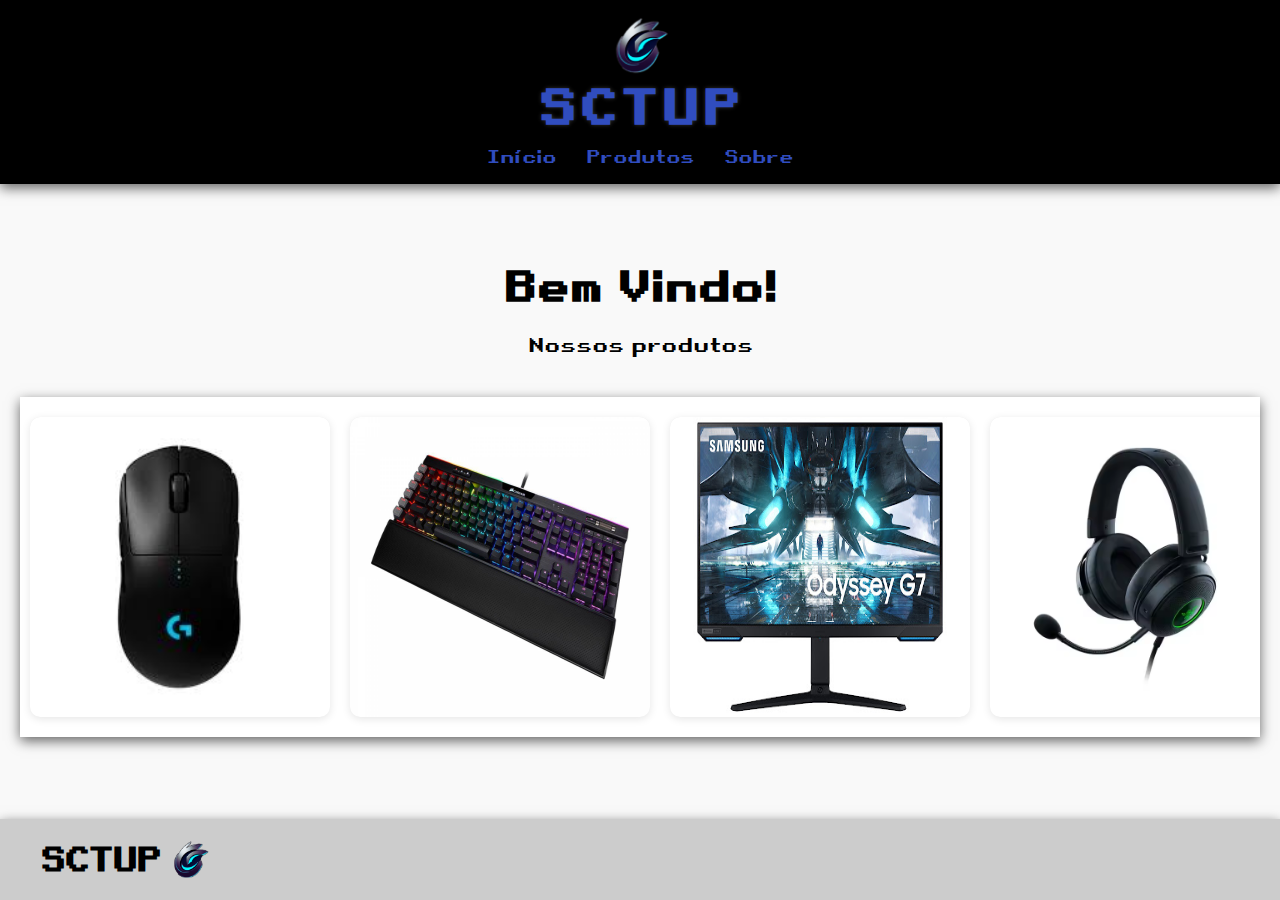
<file: index.html>
<!DOCTYPE html>
<html lang="pt-BR">
<head>
    <meta charset="UTF-8">
    <meta name="viewport" content="width=device-width, initial-scale=1.0">
    <link rel="stylesheet" href="../css/style.css">
    <title>SCTUP - Loja de Produtos</title>
</head>
<body>
    <header>
        <img src="../imagens/SCTUP-removebg-preview_waifu2x_art_noise3_scale (2).png" alt="Logo" class="logo"><br>
        <h1>SCTUP</h1>
        <nav>
            <a href="index.html">Início</a>
            <a href="./html/cadastrar.html">Produtos</a>
            <a href="./html/sobre.html">Sobre</a>
        </nav>
    </header>
    <main>
        <h2>Bem Vindo!</h2>
        <p>Nossos produtos</p>
        <div class="carousel-wrapper">
            <div class="carousel">
                <div class="grid-container">
                  
                    <div class="grid-item"><img src="./imagens/Logitech G Pro Wireless.jpg" alt=""></div>
                    <div class="grid-item"><img src="./imagens/Corsair K95 RGB Platinum.jpg" alt=""></div>
                    <div class="grid-item"><img src="./imagens/Monitor Samsung Odyssey G7.jpg" alt=""></div>
                    <div class="grid-item"><img src="./imagens/Razer Kraken V3.avif" alt=""></div>
                    <div class="grid-item"><img src="./imagens/Logitech C920 HD Pro.jpg" alt=""></div>
                    <div class="grid-item"><img src="./imagens/HP LaserJet Pro MFP.jpg" alt=""></div>
                    <div class="grid-item"><img src="./imagens/JBL Flip 5.png" alt=""></div>
                    <div class="grid-item"><img src="./imagens/Xbox Series X Wireless.webp" alt=""></div>
                    <div class="grid-item"><img src="./imagens/HyperX Alloy FPS Pro.jpg" alt=""></div>
                    <div class="grid-item"><img src="./imagens/Logitech G640.webp" alt=""></div>
                    <div class="grid-item"><img src="./imagens/Sony WH-CH700N.avif" alt=""></div>
                    <div class="grid-item"><img src="./imagens/Elgato HD60 S.jpg" alt=""></div>
                    <div class="grid-item"><img src="./imagens/Anker 4-Port USB 3.0 Hub.jpg" alt=""></div>
                    <div class="grid-item"><img src="./imagens/Epson Perfection V600.jpg" alt=""></div>
                    
                    <div class="grid-item"><img src="./imagens/Dell D6000.jpg" alt=""></div>
               
                    <div class="grid-item"><img src="./imagens/JBL Flip 5.png" alt=""></div>
                    <div class="grid-item"><img src="./imagens/Xbox Series X Wireless.webp" alt=""></div>
                </div>
            </div>
        </div>
        <br><br>
    </main>
    <footer>
        <div class="logo-rodape">
            <h1>SCTUP</h1>
            <img src="../imagens/SCTUP-removebg-preview_waifu2x_art_noise3_scale (2).png" alt="Logo SCTUP">
        </div>
    </footer>

</body> 
</html>
</file>
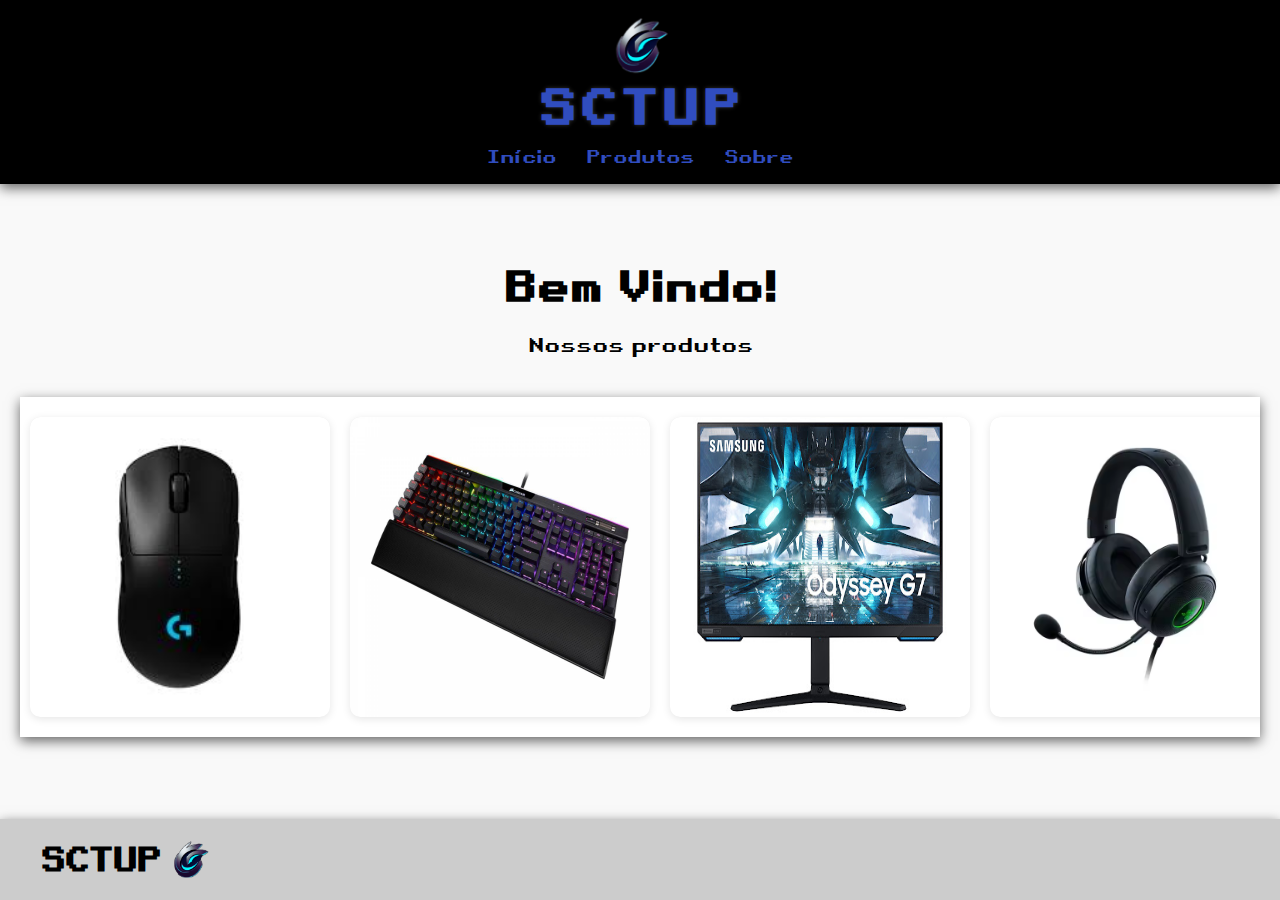
<file: html/index.html>
<!DOCTYPE html>
<html lang="pt-BR">
<head>
    <meta charset="UTF-8">
    <meta name="viewport" content="width=device-width, initial-scale=1.0">
    <link rel="stylesheet" href="../css/style.css">
    <title>SCTUP - Loja de Produtos</title>
</head>
<body>
    <header>
        <img src="../imagens/SCTUP-removebg-preview_waifu2x_art_noise3_scale (2).png" alt="Logo" class="logo"><br>
        <h1>SCTUP</h1>
        <nav>
            <a href="index.html">Início</a>
            <a href="cadastrar.html">Produtos</a>
            <a href="sobre.html">Sobre</a>
        </nav>
    </header>
    <main>
        <h2>Bem Vindo!</h2>
        <p>Nossos produtos</p>
        <div class="carousel-wrapper">
            <div class="carousel">
                <div class="grid-container">
                  
                    <div class="grid-item"><img src="../imagens/Logitech G Pro Wireless.jpg" alt=""></div>
                    <div class="grid-item"><img src="../imagens/Corsair K95 RGB Platinum.jpg" alt=""></div>
                    <div class="grid-item"><img src="../imagens/Monitor Samsung Odyssey G7.jpg" alt=""></div>
                    <div class="grid-item"><img src="../imagens/Razer Kraken V3.avif" alt=""></div>
                    <div class="grid-item"><img src="../imagens/Logitech C920 HD Pro.jpg" alt=""></div>
                    <div class="grid-item"><img src="../imagens/HP LaserJet Pro MFP.jpg" alt=""></div>
                    <div class="grid-item"><img src="../imagens/JBL Flip 5.png" alt=""></div>
                    <div class="grid-item"><img src="../imagens/Xbox Series X Wireless.webp" alt=""></div>
                    <div class="grid-item"><img src="../imagens/HyperX Alloy FPS Pro.jpg" alt=""></div>
                    <div class="grid-item"><img src="../imagens/Logitech G640.webp" alt=""></div>
                    <div class="grid-item"><img src="../imagens/Sony WH-CH700N.avif" alt=""></div>
                    <div class="grid-item"><img src="../imagens/Elgato HD60 S.jpg" alt=""></div>
                    <div class="grid-item"><img src="../imagens/Anker 4-Port USB 3.0 Hub.jpg" alt=""></div>
                    <div class="grid-item"><img src="../imagens/Epson Perfection V600.jpg" alt=""></div>
                    
                    <div class="grid-item"><img src="../imagens/Dell D6000.jpg" alt=""></div>
               
                    <div class="grid-item"><img src="../imagens/JBL Flip 5.png" alt=""></div>
                    <div class="grid-item"><img src="../imagens/Xbox Series X Wireless.webp" alt=""></div>
                </div>
            </div>
        </div>
        <br><br>
    </main>
    <footer>
        <div class="logo-rodape">
            <h1>SCTUP</h1>
            <img src="../imagens/SCTUP-removebg-preview_waifu2x_art_noise3_scale (2).png" alt="Logo SCTUP">
        </div>
    </footer>

</body> 
</html>
</file>
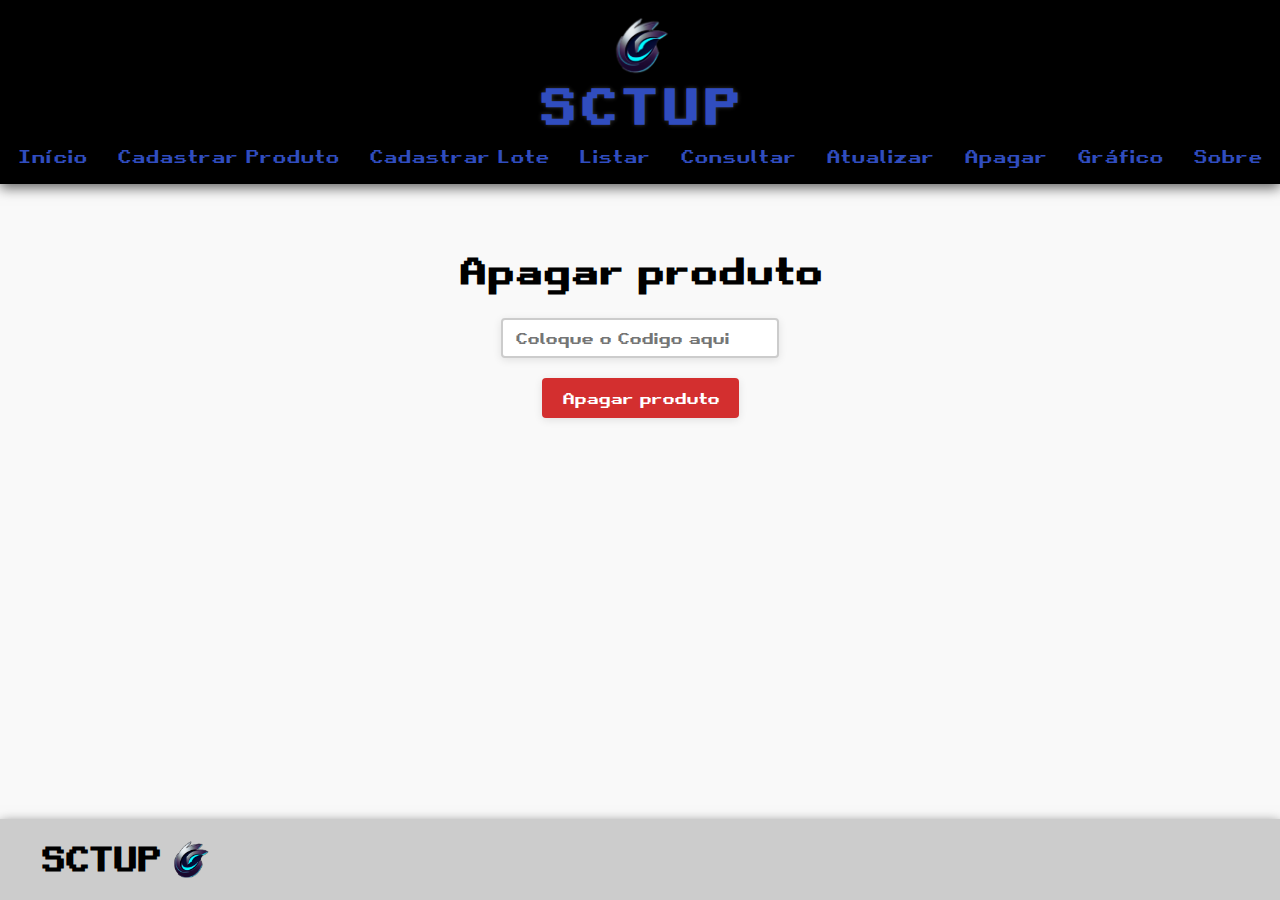
<file: html/apagar.html>
<!DOCTYPE html>
<html lang="pt-BR">
<head>
    <meta charset="UTF-8">
    <meta name="viewport" content="width=device-width, initial-scale=1.0">
    <link rel="stylesheet" href="../css/style.css">
    <script src="../js/progApagar.js"defer></script>
    <title>SCTUP - Loja de Produtos</title>
</head>
<body>
    <header>
        <img src="../imagens/SCTUP-removebg-preview_waifu2x_art_noise3_scale (2).png" alt="Logo" class="logo"><br>
        <h1>SCTUP</h1>
        <nav>
            <a href="../index.html">Início</a>
            <a href="cadastrar.html">Cadastrar Produto</a>
            <a href="cadastrarLote.html">Cadastrar Lote</a>
            <a href="listar.html">Listar</a>
            <a href="consultar.html">Consultar</a>
            <a href="atualizar.html">Atualizar</a>
            <a href="apagar.html">Apagar</a>
            <a href="grafico.html">Gráfico</a>
            <a href="sobre.html">Sobre</a>
        </nav>
    </header>
    <main>
        <label for="id" class="ida"><h1>Apagar produto</h1></label>
        <input type="number" id="id" placeholder="Coloque o Codigo aqui" class="apagar"><br><br>
        <button id="delet" class="delete">Apagar produto</button><br><br>
        <div id="res"></div>
    </main>
    <footer>
        <div class="logo-rodape">
            <h1>SCTUP</h1>
            <img src="../imagens/SCTUP-removebg-preview_waifu2x_art_noise3_scale (2).png" alt="Logo SCTUP">
        </div>
    </footer>
</body>
</html>
</file>
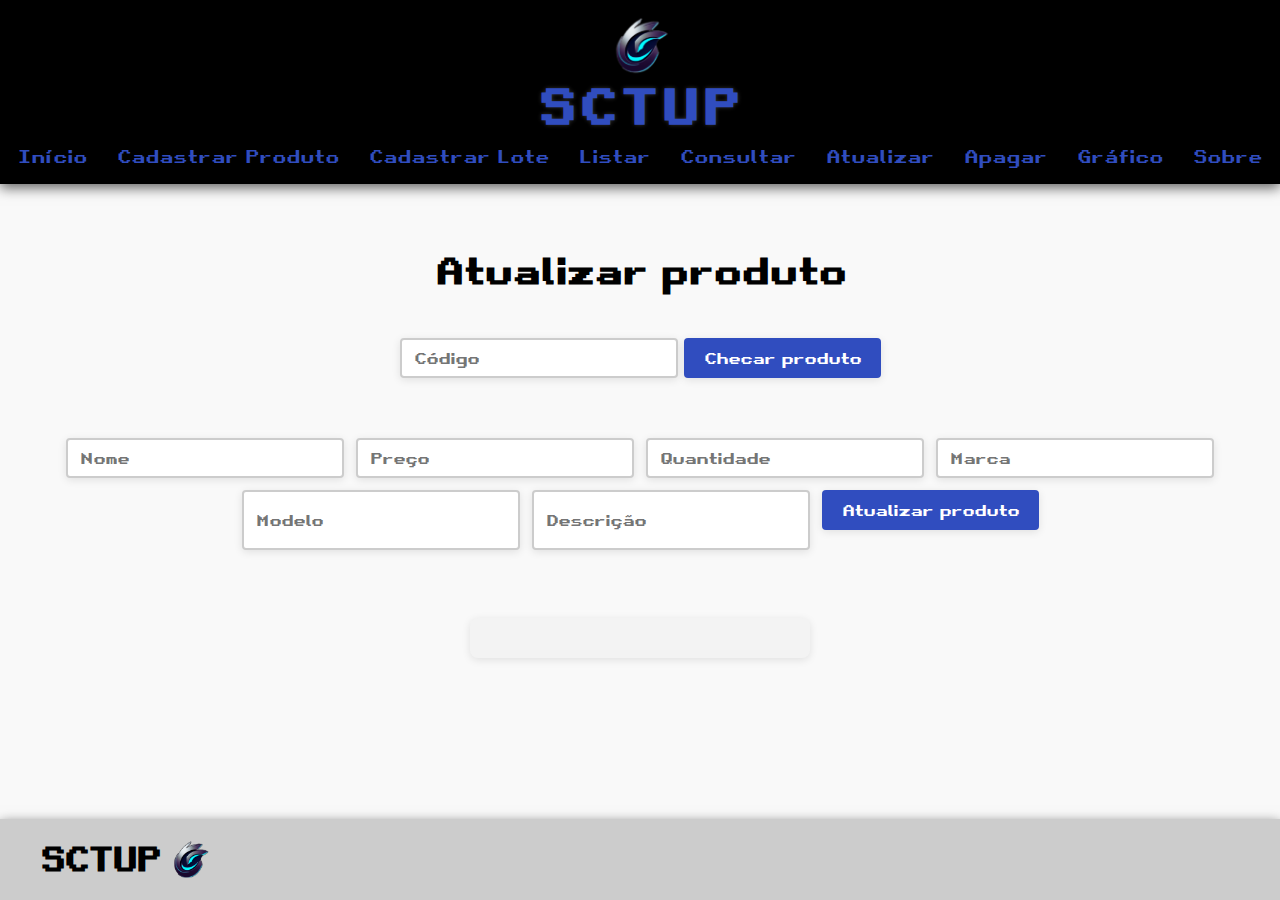
<file: html/atualizar.html>
<!DOCTYPE html>
<html lang="pt-BR">
<head>
    <meta charset="UTF-8">
    <meta name="viewport" content="width=device-width, initial-scale=1.0">
    <link rel="stylesheet" href="../css/style.css">
    <script src="../js/progAtualiza.js"defer></script>
    <title>SCTUP - Loja de Produtos</title>
</head>
<body>
    <header>
        <img src="../imagens/SCTUP-removebg-preview_waifu2x_art_noise3_scale (2).png" alt="Logo" class="logo"><br>
        <h1>SCTUP</h1>
        <nav>
            <a href="../index.html">Início</a>
            <a href="cadastrar.html">Cadastrar Produto</a>
            <a href="cadastrarLote.html">Cadastrar Lote</a>
            <a href="listar.html">Listar</a>
            <a href="consultar.html">Consultar</a>
            <a href="atualizar.html">Atualizar</a>
            <a href="apagar.html">Apagar</a>
            <a href="grafico.html">Gráfico</a>
            <a href="sobre.html">Sobre</a>
        </nav>
    </header>
    <main>
        <h1>Atualizar produto</h1>
        <br>
        <div id="ladoum">
        <input type="text" id="codpro" placeholder="Código">
        <button id="checarpro">Checar produto</button>
    </div>
    <br><br>
    <div id="ladodois">
        <input type="text" id="nompro" placeholder="Nome">
        <input type="text" id="precopro" placeholder="Preço">
        <input type="text" id="quantpro" placeholder="Quantidade">
        <input type="text" id="marcapro" placeholder="Marca">
        <input type="text" id="modpro" placeholder="Modelo">
        <input type="text" id="descpro" placeholder="Descrição">
        <button id="atualizarpro">Atualizar produto</button>
    </div>
    <div id="resatualizar"></div><br>
    <div class="preview-box" id="res">
    </main>
    <footer>
        <div class="logo-rodape">
            <h1>SCTUP</h1>
            <img src="../imagens/SCTUP-removebg-preview_waifu2x_art_noise3_scale (2).png" alt="Logo SCTUP">
        </div>
    </footer>
</body>
</html>
</file>
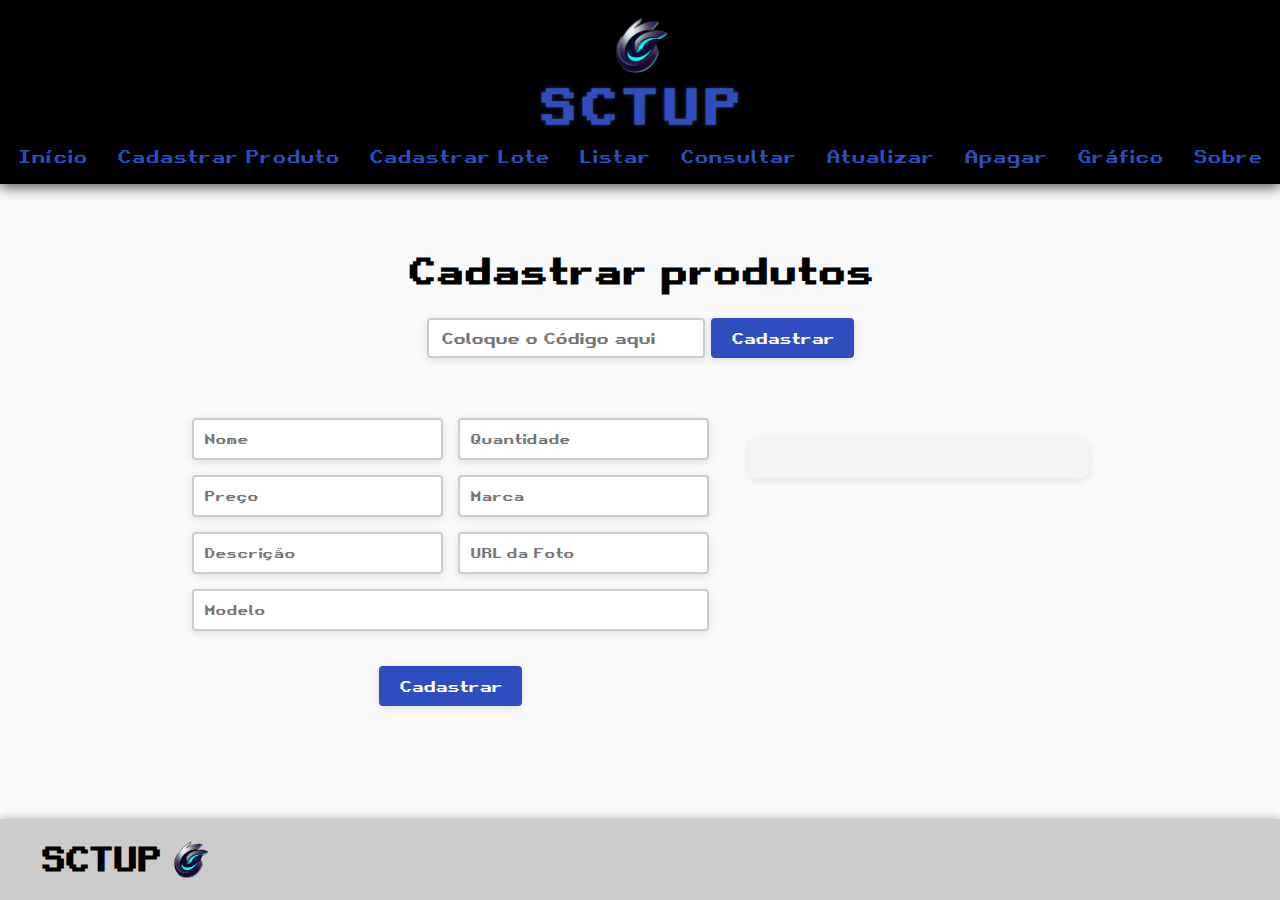
<file: html/cadastrar.html>
<!DOCTYPE html>
<html lang="pt-BR">
<head>
    <meta charset="UTF-8">
    <meta name="viewport" content="width=device-width, initial-scale=1.0">
    <link rel="stylesheet" href="../css/style.css">
    <script src="../js/progCadastrar.js"defer></script>
    <title>SCTUP - Loja de Produtos</title>
</head>
<body>
    <header>
        <img src="../imagens/SCTUP-removebg-preview_waifu2x_art_noise3_scale (2).png" alt="Logo" class="logo"><br>
        <h1>SCTUP</h1>
        <nav>
          <a href="../index.html">Início</a>
          <a href="cadastrar.html">Cadastrar Produto</a>
          <a href="cadastrarLote.html">Cadastrar Lote</a>
          <a href="listar.html">Listar</a>
          <a href="consultar.html">Consultar</a>
          <a href="atualizar.html">Atualizar</a>
          <a href="apagar.html">Apagar</a>
          <a href="grafico.html">Gráfico</a>
          <a href="sobre.html">Sobre</a>
      </nav>
    </header>
    <main>
        <h1>Cadastrar produtos</h1>


        <div style="margin-bottom: 30px; text-align: center;">
          <input type="number" id="id" placeholder="Coloque o Código aqui" class="consultar">
          <button id="cadastrarId" class="consultar">Cadastrar</button>
        </div>

        <div id="container-cadastro">

          <div class="formulario">
            <div class="linha-inputs">
              <input type="text" id="nompro" placeholder="Nome">
              <input type="number" id="quantproEl" placeholder="Quantidade">
            </div>
            <div class="linha-inputs">
              <input type="number" id="precoproEl" placeholder="Preço">
              <input type="text" id="marcapro" placeholder="Marca">
            </div>
            <div class="linha-inputs">
              <input type="text" id="descpro" placeholder="Descrição">
              <input type="text" id="fotourl" placeholder="URL da Foto">
            </div>
            <div class="linha-inputs">      
              <input type="text" id="modpro" placeholder="Modelo">
            </div>
            <div class="botao-container">
              <button id="cadastrarCheck">Cadastrar</button>
            </div>
          </div>
   
          <div class="preview-box" id="res">

          </div>
    </main>
    <footer>
        <div class="logo-rodape">
            <h1>SCTUP</h1>
            <img src="../imagens/SCTUP-removebg-preview_waifu2x_art_noise3_scale (2).png" alt="Logo SCTUP">
        </div>
    </footer>
</body>
</html>
</file>
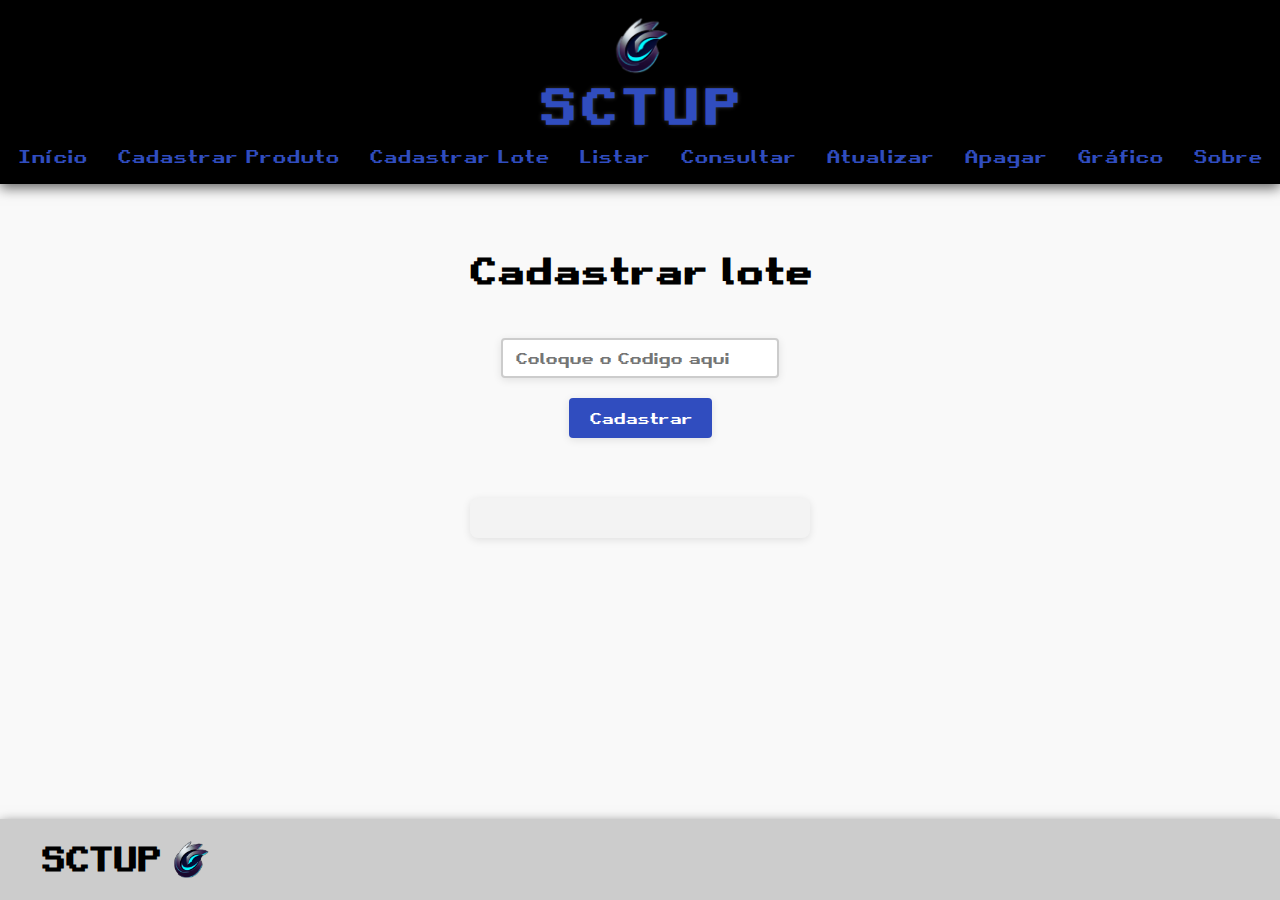
<file: html/cadastrarLote.html>
<!DOCTYPE html>
<html lang="pt-BR">
<head>
    <meta charset="UTF-8">
    <meta name="viewport" content="width=device-width, initial-scale=1.0">
    <link rel="stylesheet" href="../css/style.css">
    <script src="../js/progCadastrarLote.js"defer></script>
    <title>SCTUP - Loja de Produtos</title>
</head>
<body>
    <header>
        <img src="../imagens/SCTUP-removebg-preview_waifu2x_art_noise3_scale (2).png" alt="Logo" class="logo"><br>
        <h1>SCTUP</h1>
        <nav>
            <a href="../index.html">Início</a>
            <a href="cadastrar.html">Cadastrar Produto</a>
            <a href="cadastrarLote.html">Cadastrar Lote</a>
            <a href="listar.html">Listar</a>
            <a href="consultar.html">Consultar</a>
            <a href="atualizar.html">Atualizar</a>
            <a href="apagar.html">Apagar</a>
            <a href="grafico.html">Gráfico</a>
            <a href="sobre.html">Sobre</a>
        </nav>
    </header>
    <main>
        <label for="id" class="cadastrarId"><h1>Cadastrar lote</h1></label><br>
        <input type="number" id="id" placeholder="Coloque o Codigo aqui" class="consultar"><br><br>
        <button id="cadastrarId" class="consultar">Cadastrar</button><br><br>
        </div>
        <div class="preview-box" id="res">
    </main>
    <footer>
        <div class="logo-rodape">
            <h1>SCTUP</h1>
            <img src="../imagens/SCTUP-removebg-preview_waifu2x_art_noise3_scale (2).png" alt="Logo SCTUP">
        </div>
    </footer>

</body>
</html>
</file>
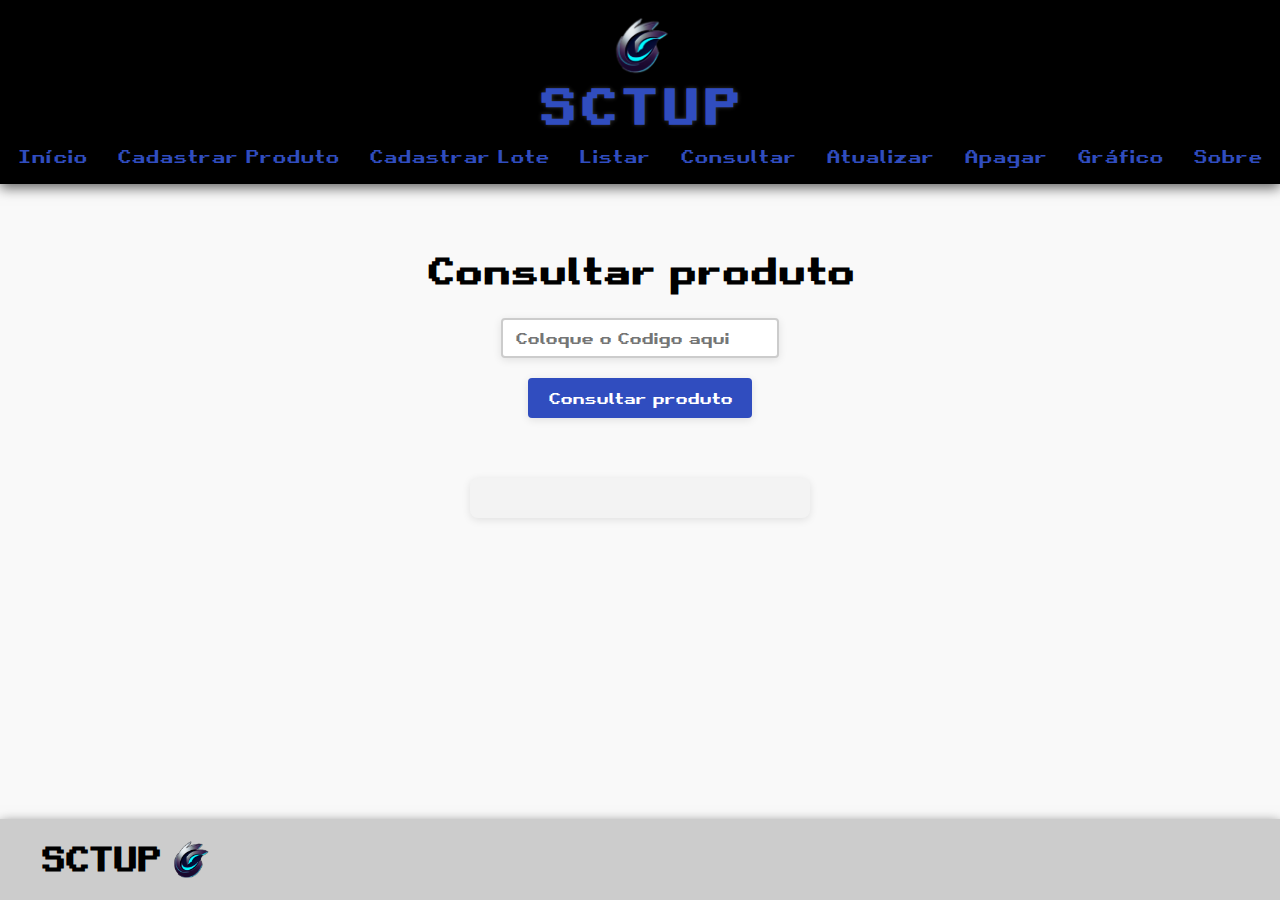
<file: html/consultar.html>
<!DOCTYPE html>
<html lang="pt-BR">
<head>
    <meta charset="UTF-8">
    <meta name="viewport" content="width=device-width, initial-scale=1.0">
    <link rel="stylesheet" href="../css/style.css">
    <script src="../js/progConsultar.js"defer></script>
    <title>SCTUP - Loja de Produtos</title>
</head>
<body>
    <header>
        <img src="../imagens/SCTUP-removebg-preview_waifu2x_art_noise3_scale (2).png" alt="Logo" class="logo"><br>
        <h1>SCTUP</h1>
        <nav>
            <a href="../index.html">Início</a>
            <a href="cadastrar.html">Cadastrar Produto</a>
            <a href="cadastrarLote.html">Cadastrar Lote</a>
            <a href="listar.html">Listar</a>
            <a href="consultar.html">Consultar</a>
            <a href="atualizar.html">Atualizar</a>
            <a href="apagar.html">Apagar</a>
            <a href="grafico.html">Gráfico</a>
            <a href="sobre.html">Sobre</a>
        </nav>
    </header>
    <main>
        <label for="id" class="consultar"><h1>Consultar produto</h1></label>
        <input type="number" id="id" placeholder="Coloque o Codigo aqui" class="consultar"><br><br>
        <button id="consultar" class="consultar">Consultar produto</button><br><br>
        <div class="preview-box" id="res">
    </main>
    <footer>
        <div class="logo-rodape">
            <h1>SCTUP</h1>
            <img src="../imagens/SCTUP-removebg-preview_waifu2x_art_noise3_scale (2).png" alt="Logo SCTUP">
        </div>
    </footer>

</body>
</html>
</file>
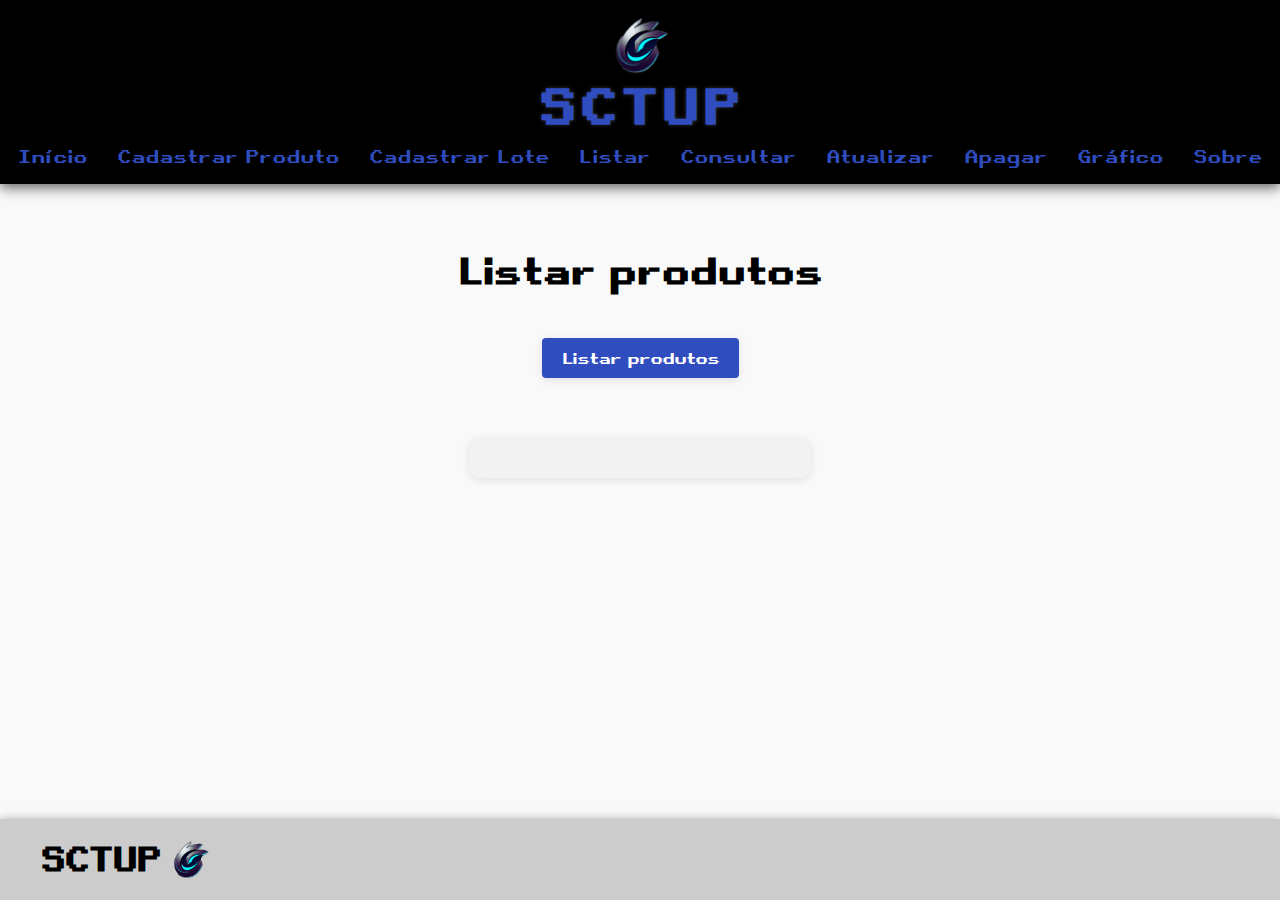
<file: html/listar.html>
<!DOCTYPE html>
<html lang="pt-BR">
<head>
    <meta charset="UTF-8">
    <meta name="viewport" content="width=device-width, initial-scale=1.0">
    <link rel="stylesheet" href="../css/style.css">
    <script src="../js/progListar.js"defer></script>
    <title>SCTUP - Loja de Produtos</title>
</head>
<body>
    <header>
        <img src="../imagens/SCTUP-removebg-preview_waifu2x_art_noise3_scale (2).png" alt="Logo" class="logo"><br>
        <h1>SCTUP</h1>
        <nav>
            <a href="../index.html">Início</a>
            <a href="cadastrar.html">Cadastrar Produto</a>
            <a href="cadastrarLote.html">Cadastrar Lote</a>
            <a href="listar.html">Listar</a>
            <a href="consultar.html">Consultar</a>
            <a href="atualizar.html">Atualizar</a>
            <a href="apagar.html">Apagar</a>
            <a href="grafico.html">Gráfico</a>
            <a href="sobre.html">Sobre</a>
        </nav>
    </header>
    <main>
        <h1>Listar produtos</h1>
        <br>
        <Button id="listarpro">Listar produtos</Button><br><br>
        <div class="preview-box" id="res">
    </main>
    <footer>
        <div class="logo-rodape"> 
            <h1>SCTUP</h1>
            <img src="../imagens/SCTUP-removebg-preview_waifu2x_art_noise3_scale (2).png" alt="Logo SCTUP">
        </div>
    </footer>
</body>
</html>
</file>
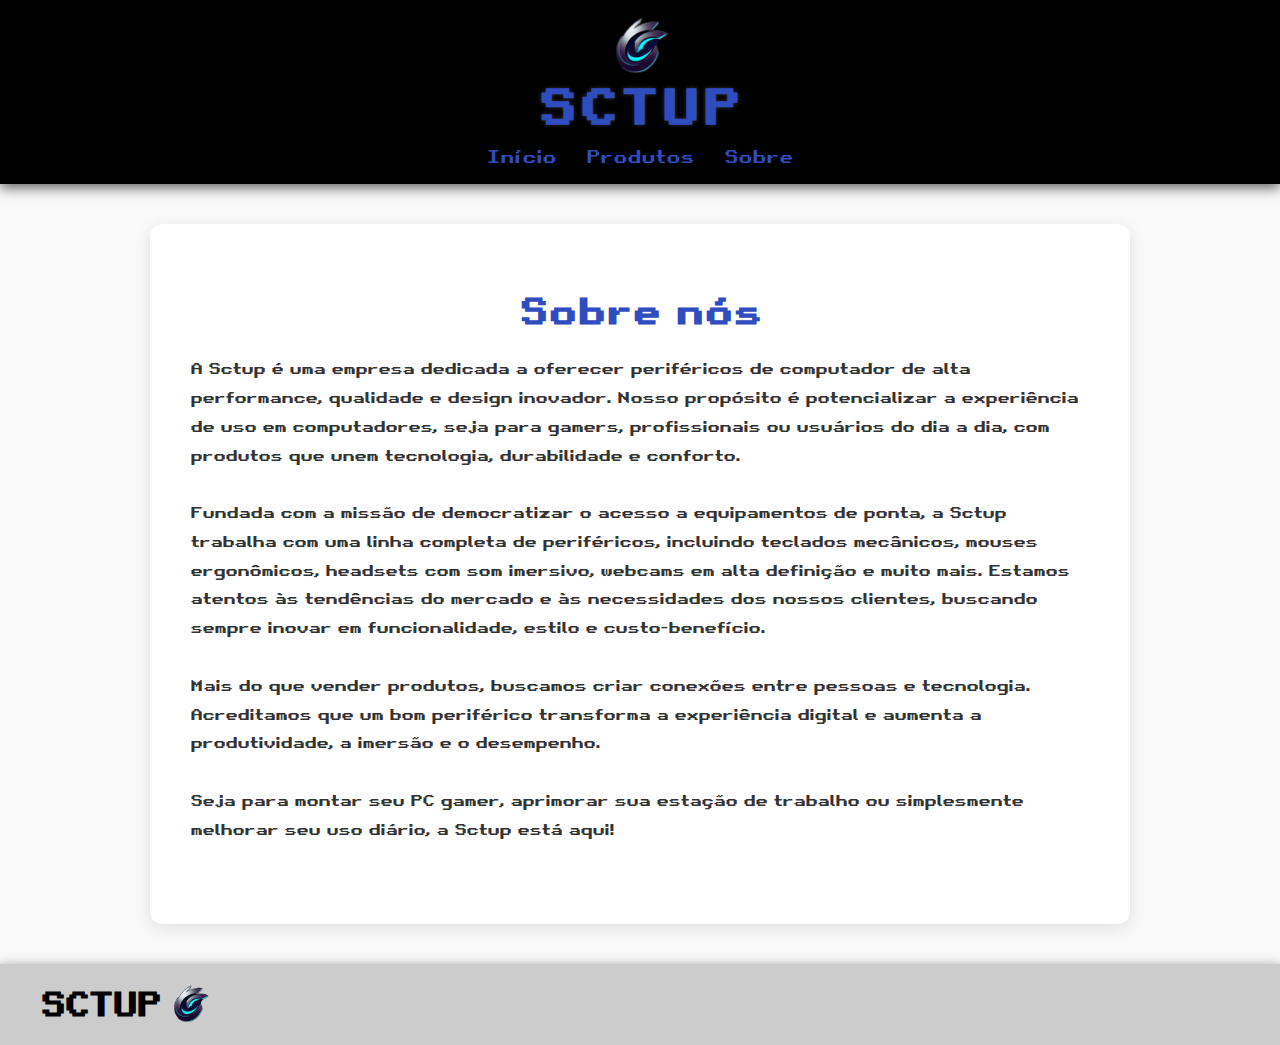
<file: html/sobre.html>
<!DOCTYPE html>
<html lang="pt-BR">
<head>
    <meta charset="UTF-8">
    <meta name="viewport" content="width=device-width, initial-scale=1.0">
    <link rel="stylesheet" href="../css/style.css">
    <title>SCTUP - Loja de Produtos</title>
</head>
<body>
    <header>
        <img src="../imagens/SCTUP-removebg-preview_waifu2x_art_noise3_scale (2).png" alt="Logo" class="logo"><br>
        <h1>SCTUP</h1>
        <nav>
            <a href="../index.html">Início</a>
            <a href="cadastrar.html">Produtos</a>
            <a href="sobre.html">Sobre</a>
        </nav>
    </header>
    <main>
        <section class="sobre-container">
          <h1 class="sobre-titulo">Sobre nós</h1>
          <p class="sobre-texto">
            A Sctup é uma empresa dedicada a oferecer periféricos de computador de alta performance, qualidade e design inovador. Nosso propósito é potencializar a experiência de uso em computadores, seja para gamers, profissionais ou usuários do dia a dia, com produtos que unem tecnologia, durabilidade e conforto.
            <br><br>
            Fundada com a missão de democratizar o acesso a equipamentos de ponta, a Sctup trabalha com uma linha completa de periféricos, incluindo teclados mecânicos, mouses ergonômicos, headsets com som imersivo, webcams em alta definição e muito mais. Estamos atentos às tendências do mercado e às necessidades dos nossos clientes, buscando sempre inovar em funcionalidade, estilo e custo-benefício.
            <br><br>
            Mais do que vender produtos, buscamos criar conexões entre pessoas e tecnologia. Acreditamos que um bom periférico transforma a experiência digital e aumenta a produtividade, a imersão e o desempenho.
            <br><br>
            Seja para montar seu PC gamer, aprimorar sua estação de trabalho ou simplesmente melhorar seu uso diário, a Sctup está aqui!
          </p>
        </section>
      </main>
    <footer>
        <div class="logo-rodape">
            <h1>SCTUP</h1>
            <img src="../imagens/SCTUP-removebg-preview_waifu2x_art_noise3_scale (2).png" alt="Logo SCTUP">
        </div>
    </footer>

</body>
</html>
</file>
<file: css/style.css>
body {
    font-family: 'Retro Gaming', sans-serif;
    background-color: #f9f9f9;
    text-align: center;
    margin: 0;
    border: 0;
    
    height: 100vh;
}

.formas-pagamento {
    background-color: #ffffff;
    padding: 20px;
    font-family: 'Retro Gaming', sans-serif;
    border-radius: 8px;
    box-shadow: 0 0 10px rgba(0, 0, 0, 0.1);
}
  
.formas-pagamento h2 {
    margin-bottom: 20px;
    color: #333;
    font-family: 'Retro Gaming', sans-serif;
}
  
.logos-pagamento {
    display: flex;
    justify-content: center;
    font-family: 'Retro Gaming', sans-serif;
    flex-wrap: wrap;
    gap: 20px; 
}
  
.logos-pagamento img {
    font-family: 'Retro Gaming', sans-serif;
    max-height: 60px;
    object-fit: contain;
    transition: transform 0.3s ease;
}
  
.logos-pagamento img:hover {
    transform: scale(1.1);
    font-family: 'Retro Gaming', sans-serif;
}

header {
    background-color: #000;
    color: rgb(18.82% 36.08% 87.06%);
    font-family: 'Retro Gaming', sans-serif;
    text-align: center;
    padding: 20px 0;
    margin: 0;
    left: 0;
    box-shadow: 0 4px 12px rgba(0, 0, 0, 0.6);
}

header img.logo {
    width: 60px;
    vertical-align: middle;
    font-family: 'Retro Gaming', sans-serif;
}

header h1 {
    display: inline-block;

    margin: 0;
    
    font-family: 'Retro Gaming', sans-serif;
    letter-spacing: 4px;
    font-size: 48px;
    color: rgb(18.82% 36.08% 87.06%);
   
  }
 
nav {
    margin-top: 10px;
    font-family: 'Retro Gaming', sans-serif;
    color:rgb(18.82% 36.08% 87.06%) ; 
}
button,input{
    box-shadow: 0 2px 8px rgba(0,0,0,0.1);
    font-family: 'Retro Gaming', sans-serif;
}

nav a {
    color: rgb(18.82% 36.08% 87.06%);
    margin: 0 15px;
    text-decoration: none;
    font-size: 18px;
    font-family: 'Retro Gaming', sans-serif;
}

nav a:hover {
    text-decoration: underline;
    font-family: 'Retro Gaming', sans-serif;
}

/* CONTEÚDO PRINCIPAL */
main {
    text-align: center;
    padding: 40px 20px;
    font-family: 'Retro Gaming', sans-serif;
    
}

main h2 {
    font-size: 42px;
    margin-bottom: 10px;
    font-family: 'Retro Gaming', sans-serif
}

main p {
    font-size: 20px;
    margin-bottom: 40px;
    font-family: 'Retro Gaming', sans-serif;
}

.produtos {
    display: flex;
    justify-content: center;
    gap: 20px;
    font-family: 'Retro Gaming', sans-serif;
    flex-wrap: wrap;
}

.carousel-wrapper {
    width: 100%;
    overflow: hidden;
    font-family: 'Retro Gaming', sans-serif;
    background-color: #fff;
    padding: 20px 0;
    box-shadow: 0 4px 12px rgba(0, 0, 0, 0.6);
}

.carousel {
    display: flex;
    animation: scroll 60s linear infinite;
    font-family: 'Retro Gaming', sans-serif;
}

.grid-container {
    display: flex;
    font-family: 'Retro Gaming', sans-serif;
    flex-wrap: nowrap;
}

.grid-item {
    flex: 0 0 auto;
    width: 300px;
    height: 300px;
    margin: 0 10px;
    font-family: 'Retro Gaming', sans-serif;
    background-color: #eaeaea;
    display: flex;
    flex-shrink: 0;
    align-items: center;
    justify-content: center;
    border-radius: 10px;
    overflow: hidden;
    box-shadow: 0 2px 8px rgba(0,0,0,0.1);
}

.grid-item img {
    width: 100%;
    font-family: 'Retro Gaming', sans-serif;
  height: 100%;
  
}

@keyframes scroll {
    0% {
        transform: translateX(0);
    }
    50%{
        transform: translateX(-100%)
    }
    100% {
        transform: translateX(0);
    }
}

footer {
    background-color: #ccc;
    padding: 20px 40px;
    box-shadow: 0 4px 12px rgba(0, 0, 0, 0.6);
    display: flex;
    font-family: 'Retro Gaming', sans-serif;
    justify-content: space-between;
    align-items: center;
}


.pagamento img,
.logo-rodape img {
    height: 40px;
    margin-right: 15px;
    font-family: 'Retro Gaming', sans-serif;
}

.logo-rodape {
    display: flex;
    font-family: 'Retro Gaming', sans-serif;
    align-items: center;
}

.logo-rodape h1 {
    font-family: 'Retro Gaming', sans-serif;
    margin-right: 10px;
    font-size: 36px;
}

#tituloSobre {
    text-align: left;
    max-width: 400px;
    max-height: 110px;
    font-family: 'Retro Gaming', sans-serif;
    font-size: 40px;
    line-height: 1.6;
    font-weight: bold;
    margin: 0;
    border: 0px;
    padding: 0px;
}

#textoSobre {
    text-align: left;
    max-width: 800px;
    font-family: 'Retro Gaming', sans-serif;
    font-size: 15px;
    line-height: 1.6;
    font-weight: bold;
}

  @font-face {
    font-family: 'Retro Gaming';
    src: url("../fontes/Retro\ Gaming.ttf");
  }
  
  body {
    font-family: 'Retro Gaming', sans-serif;
  }

  @font-face {
    font-family: 'Retro Gaming';
    src: url("../fontes/Retro\ Gaming.ttf");
  }
  body {
    font-family: 'Retro Gaming', sans-serif;
    background-color: #f9f9f9;
    margin: 0;
    padding: 0;
    min-height: 100vh;
    display: flex;
    flex-direction: column;
  }
  
  /* Cabeçalho */
  header {
    background-color: #000;
    color: #304dbf;
    text-align: center;
    padding: 16px 0;
  }
  header img.logo {
    width: 60px;
    vertical-align: middle;
  }
  header h1 {
    display: inline-block;
    margin: 0;
    font-size: 48px;
    color: #304dbf;
    letter-spacing: 4px;
    text-shadow: 0 0 4px rgba(100%,100%,100%,0.2);
  }
  nav {
    margin-top: 8px;
  }
  nav a {
    color: #304dbf;
    margin: 0 12px;
    text-decoration: none;
    font-size: 18px;
  }
  nav a:hover {
    text-decoration: underline;
  }
  
  /* Conteúdo principal */
  main {
    flex: 1;
    padding: 40px 20px;
    text-align: center;
  }
  main h1 {
    font-size: 36px;
    margin-bottom: 24px;
  }
  
  /* Formulários */
  #ladodois {
    display: flex;
    flex-wrap: wrap;
    justify-content: center;
    gap: 12px;
    margin-bottom: 24px;
  }
  #ladodois input,
  #ladoum input,
  input.apagar,
  input.consultar {
    padding: 8px 12px;
    font-size: 16px;
    border: 2px solid #ccc;
    border-radius: 4px;
    min-width: 120px;
  }
  
  /* Botões */
  button {
    padding: 10px 20px;
    font-size: 16px;
    background-color: #304dbf;
    color: #fff;
    border: none;
    border-radius: 4px;
    box-shadow: 0 2px 8px rgba(0,0,0,0.1);
    cursor: pointer;
    transition: background-color 0.3s;
  }
  button:hover {
    background-color: #253d8a;
  }
  
  button.delete {
    box-shadow: 0 2px 8px rgba(0,0,0,0.1);
    background-color: #d32f2f;
  }
  button.delete:hover {
    background-color: #b71c1c;
  }
  
  /* Labels específicos */
  label.apagar,
  label.consultar {
    font-size: 24px;
    display: block;
    margin-bottom: 8px;
  }
  
  /* Resultados */
  #res,
  #resatualizar,
  #cadastro {
    margin-top: 20px;
    text-align: left;

    display: inline-block;
  }
  
  /* Rodapé */
  footer {
    background-color: #ccc;
    padding: 20px 40px;
    display: flex;
    align-items: center;
    justify-content: space-between;
  }
  .logo-rodape {
    display: flex;
    align-items: center;
  }
  .logo-rodape h1 {
    margin: 0 10px 0 0;
    font-size: 32px;
  }
  footer img {
    height: 40px;
  }

  #container-cadastro {
    display: flex;
    justify-content: center;
    align-items: flex-start;
    gap: 40px;
    margin-top: 40px;
    flex-wrap: wrap;
  }
  
  .formulario {
    display: flex;
    flex-direction: column;
    gap: 15px;
  }
  
  .linha-inputs {
    display: flex;
    gap: 15px;
  }
  
  .linha-inputs input {
    flex: 1;
    padding: 10px;
    font-size: 14px;
    border: 2px solid #ccc;
    border-radius: 4px;
    min-width: 180px;
  }
  
  .botao-container {
    text-align: center;
    margin-top: 20px;
  }
  
  .preview-box {
    display: flex;
    flex-direction: column;
    gap: 10px;
    background-color: #f3f3f3;
    padding: 20px;
    border-radius: 8px;
    box-shadow: 0 2px 8px rgba(0,0,0,0.1);
    max-width: 100%;
    min-width: 300px;
    word-wrap: break-word;
  }
  
  .preview-box img {
    max-width: 100%;
    height: auto;
    border-radius: 4px;
  }

  .preview-tabela {
    width: 100%;
    border-collapse: collapse;
    font-family: 'Retro Gaming', sans-serif;
    background-color: #fff;
    border-radius: 8px;
    overflow: hidden;
    box-shadow: 0 2px 8px rgba(0,0,0,0.1);
  }
  
  .preview-tabela th,
  .preview-tabela td {
    text-align: left;
    padding: 12px 16px;
    border-bottom: 1px solid #ddd;
    font-size: 14px;
  }
  
  .preview-tabela th {
    background-color: #304dbf;
    color: white;
    width: 30%;
  }
  
  .preview-tabela img {
    max-width: 150px;
    height: auto;
    border-radius: 4px;
    margin-top: 5px;
  }

  canvas {
    max-width: 90%;
    height: auto !important;
    margin: 0 auto;
    border: 1px solid #ccc;
    border-radius: 8px;
    background-color: #fff;
    padding: 10px;
    box-shadow: 0 2px 10px rgba(0,0,0,0.1);
  }
  
  #graficoQtd,
  #graficoPreco {
    margin-bottom: 20px;
  }
  
  main button {
    margin-bottom: 20px;
  }

  .sobre-container {
    max-width: 900px;
    margin: 0 auto;
    background-color: #ffffff;
    padding: 40px;
    border-radius: 12px;
    box-shadow: 0 4px 16px rgba(0, 0, 0, 0.1);
    text-align: left;
  }
  
  .sobre-titulo {
    font-size: 36px;
    color: #304dbf;
    margin-bottom: 20px;
    text-align: center;
    letter-spacing: 1px;
  }
  
  .sobre-texto {
    font-size: 16px;
    line-height: 1.8;
    color: #333;
    font-weight: 400;
  }
  
  @media (max-width: 600px) {
    .sobre-container {
      padding: 20px;
    }
  
    .sobre-titulo {
      font-size: 28px;
    }
  
    .sobre-texto {
      font-size: 15px;
    }
  }
</file>
